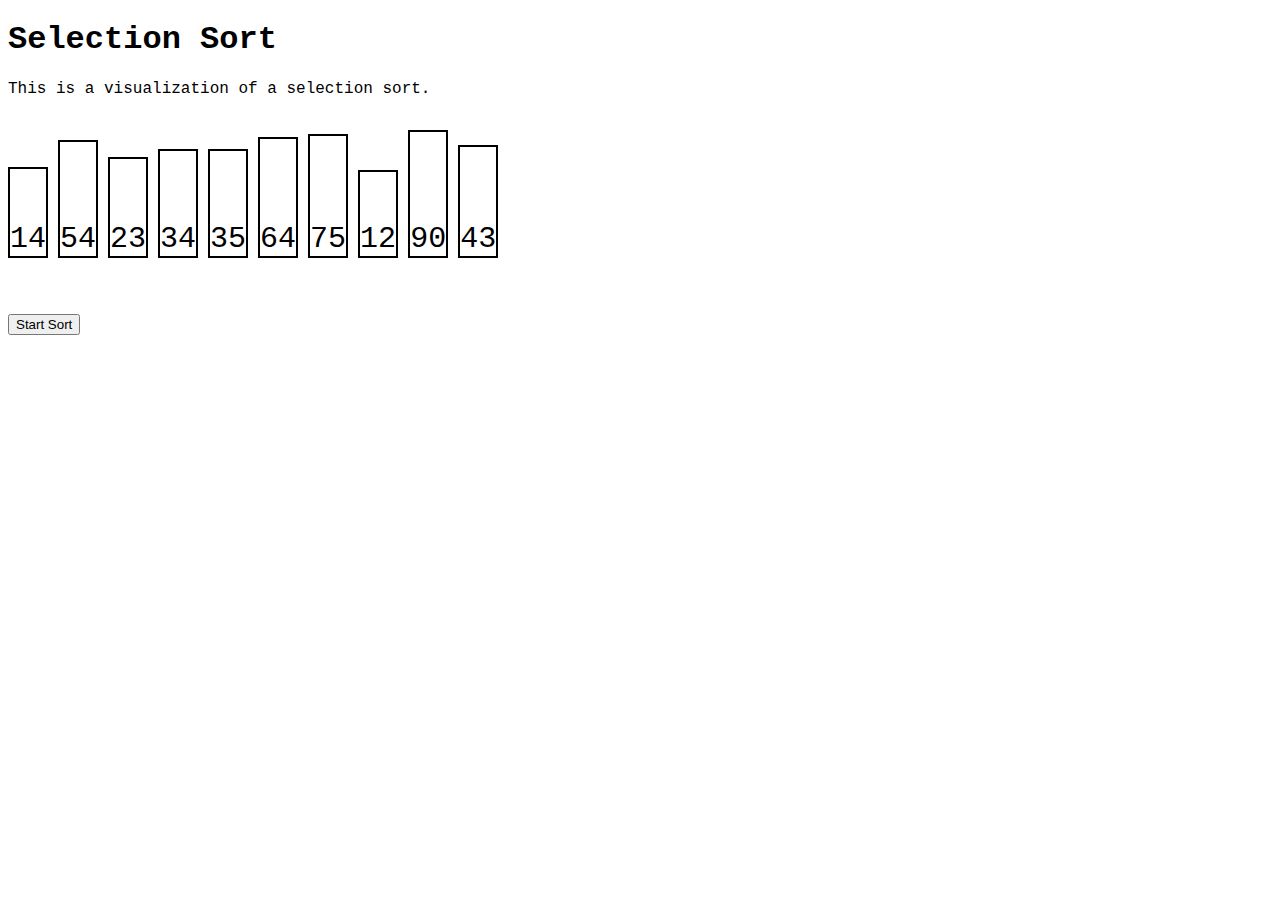
<file: Selection Sort/index.html>
<!DOCTYPE html>

    <header>
        <title>Selection Sort</title>
        <link rel="stylesheet" href="style.css" />
    </header>

    <body>

        <h1>
            Selection Sort
        </h1>
        <p>
        This is a visualization of a selection sort.
        </p>
        <div id="elements">
        <p class="element" id="placeholder"></p>
        </div>

        <button id="startButton">
        Start Sort
        </button>

        <button id='stepButton'>
        Next Step
        </button>
    </body>

    <script type="text/javascript" src="script.js"></script>
</html>
</file>
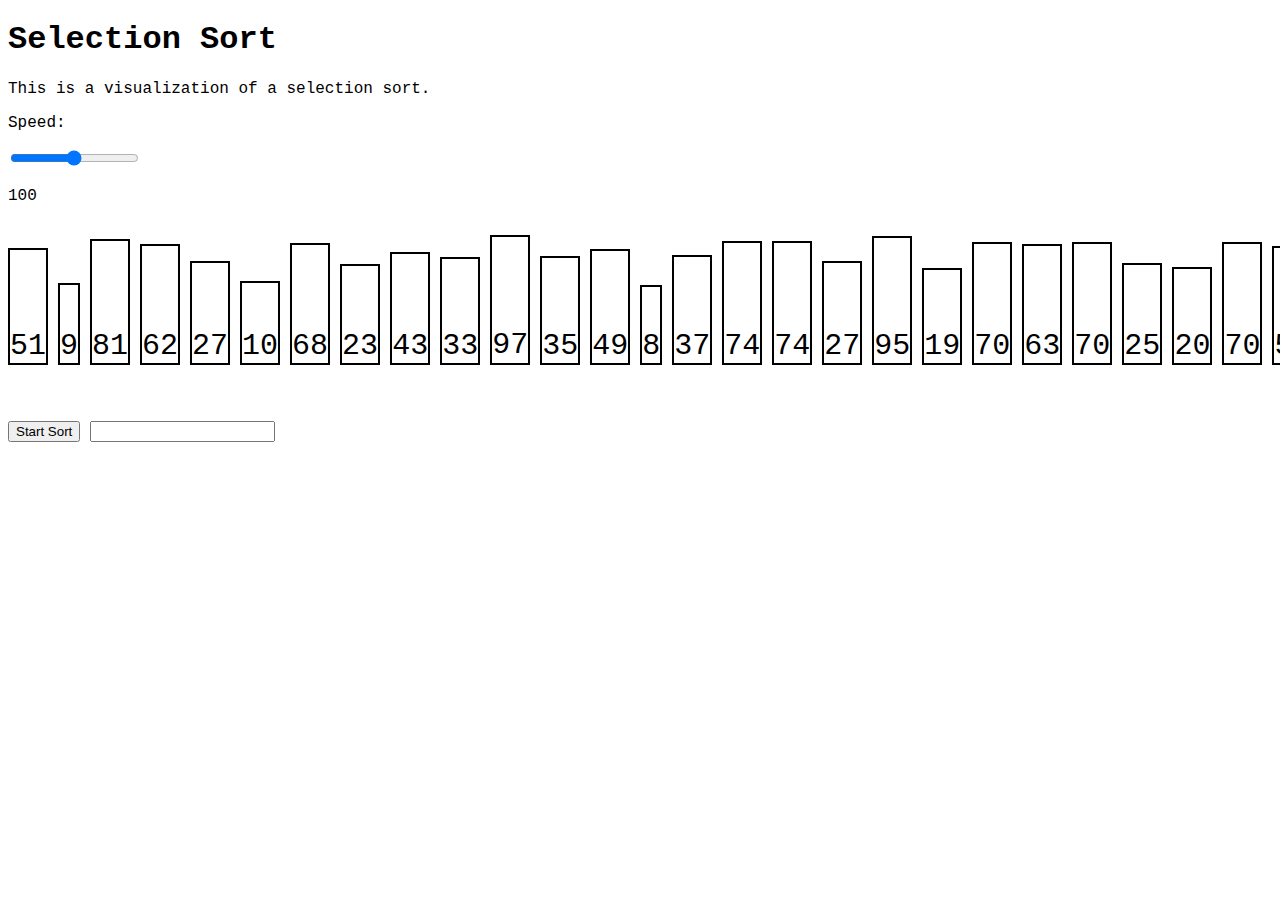
<file: Selection Sort/selection.html>
<!DOCTYPE html>

    <header>
        <title>Selection Sort</title>
        <link rel="stylesheet" href="selection_style.css" />
    </header>

    <body>

        <h1>
            Selection Sort
        </h1>
        <p>
        This is a visualization of a selection sort.
        </p>
        <div class="slideContainer">
            <p>Speed: </p>
            <input type="range" min="1" max="200" value="100" class="slider" id="myRange">
            <p id="sliderValue">100</p>
        </div>
        <div id="elements">
            <div class="element" id="placeholder">
                <p></p>
            </div>
        </div>

        <button id="startButton">
        Start Sort
        </button>

        <button id='stepButton'>
        Next Step
        </button>

        <input id="searchNum" type="number">
        <p id="result"></p>
    </body>

    <script type="text/javascript" src="selection_script.js"></script>
</html>
</file>
<file: Selection Sort/style.css>
body {
    font-family: "Courier New";
  }
  
  #elements {
    padding-top: 100px;
    width: 500px;
    height: 100px;
  }
  
  #placeholder {
    display: none;
  }
  
  .element {
    border: 2px black solid;
    font-size: 30px;
    line-height: 50px;
    text-align: center;
    display: inline;
    margin-right: 10px;
    margin-left: 0;
    padding-top: 0;
  }
  
  .compareToElement {
    background-color: #696FFF;
  }
  
  .comparingElement {
    background-color: #FF4E50;
  }
  
  .minimumElement {
    background-color: #49FF70;
  }
  
  #stepButton {
    display: none;
  }
</file>
<file: Selection Sort/selection_style.css>
body {
    font-family: "Courier New";
  }
  
  #elements {
    padding-top: 100px;
    width: 500px;
    height: 100px;
  }
  
  #placeholder {
    display: none;
  }
  
  .element {
    border: 2px black solid;
    font-size: 30px;
    line-height: 50px;
    text-align: center;
    display: inline;
    margin-right: 10px;
    margin-left: 0;
    padding-top: 0;
  }
  
  .compareToElement {
    background-color: #696FFF;
  }
  
  .comparingElement {
    background-color: #FF4E50;
  }
  
  .minimumElement {
    background-color: #49FF70;
  }
  
  #stepButton {
    display: none;
  }
</file>
